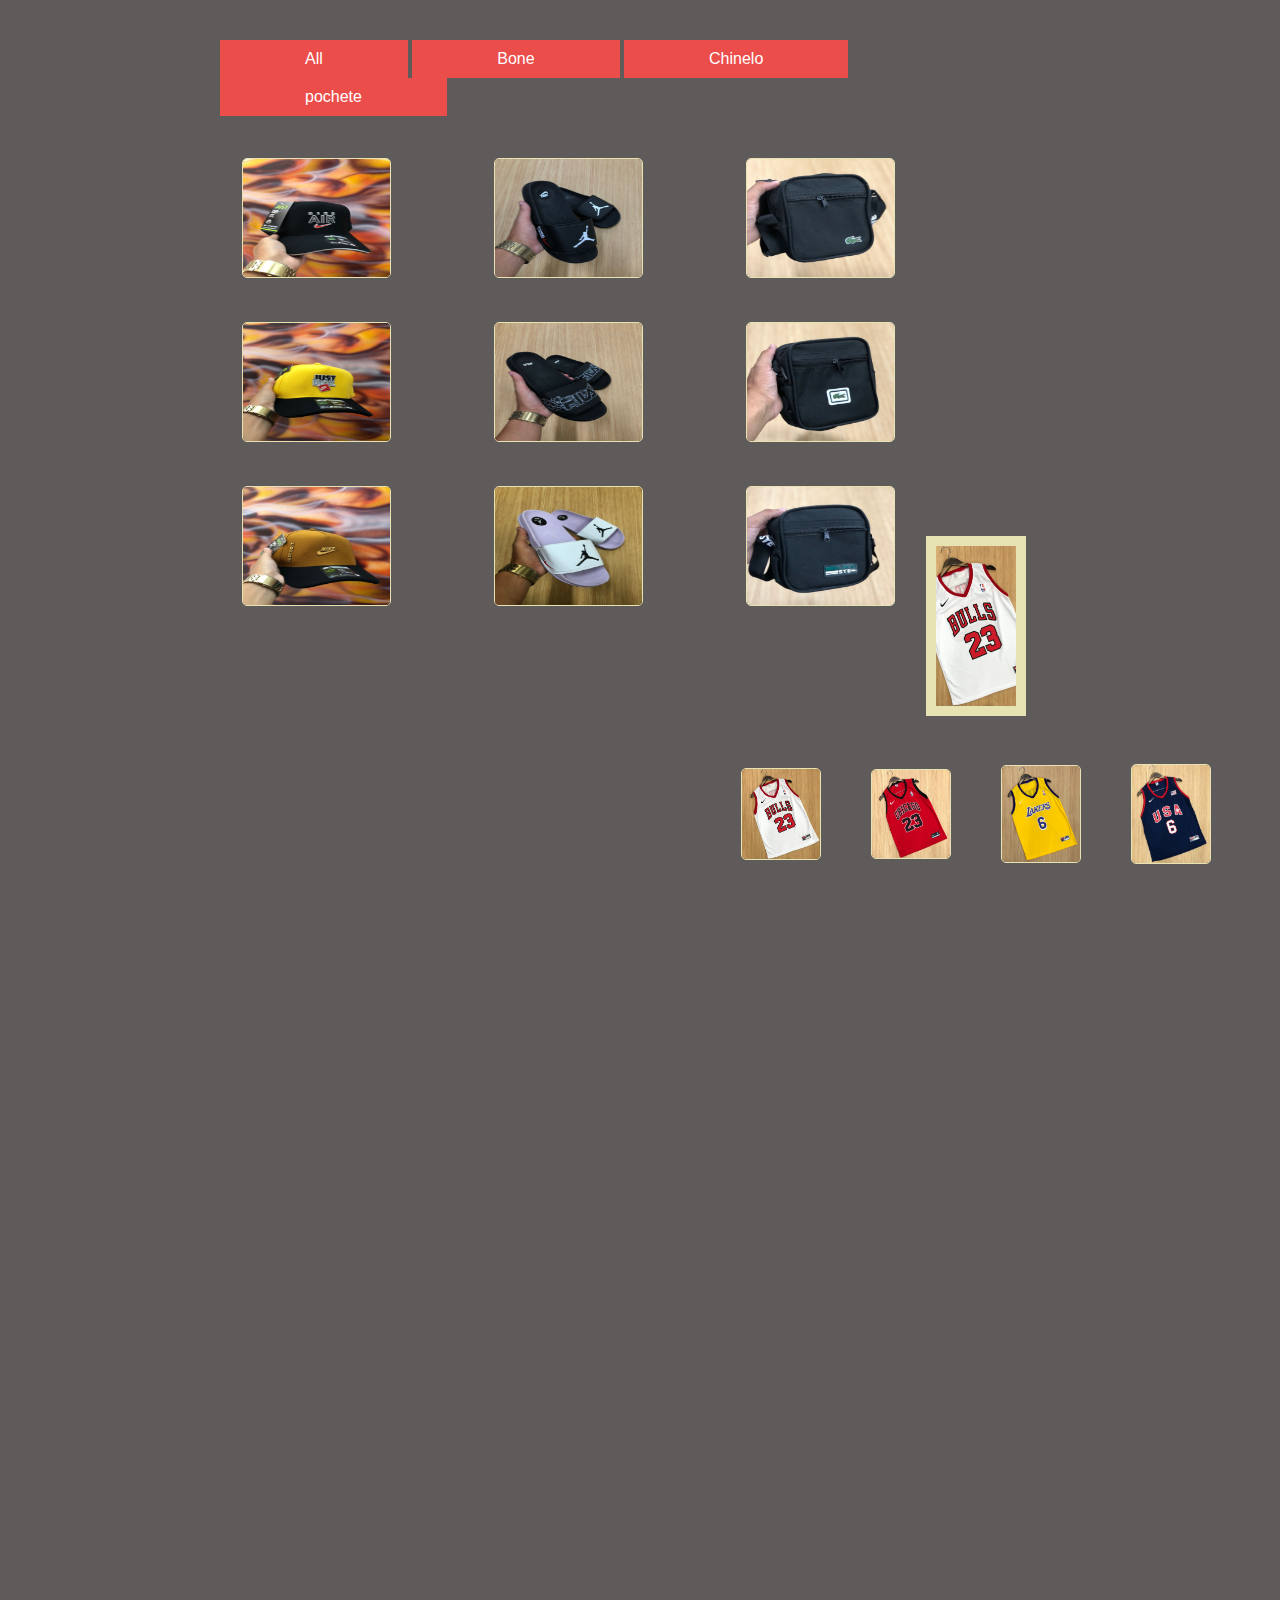
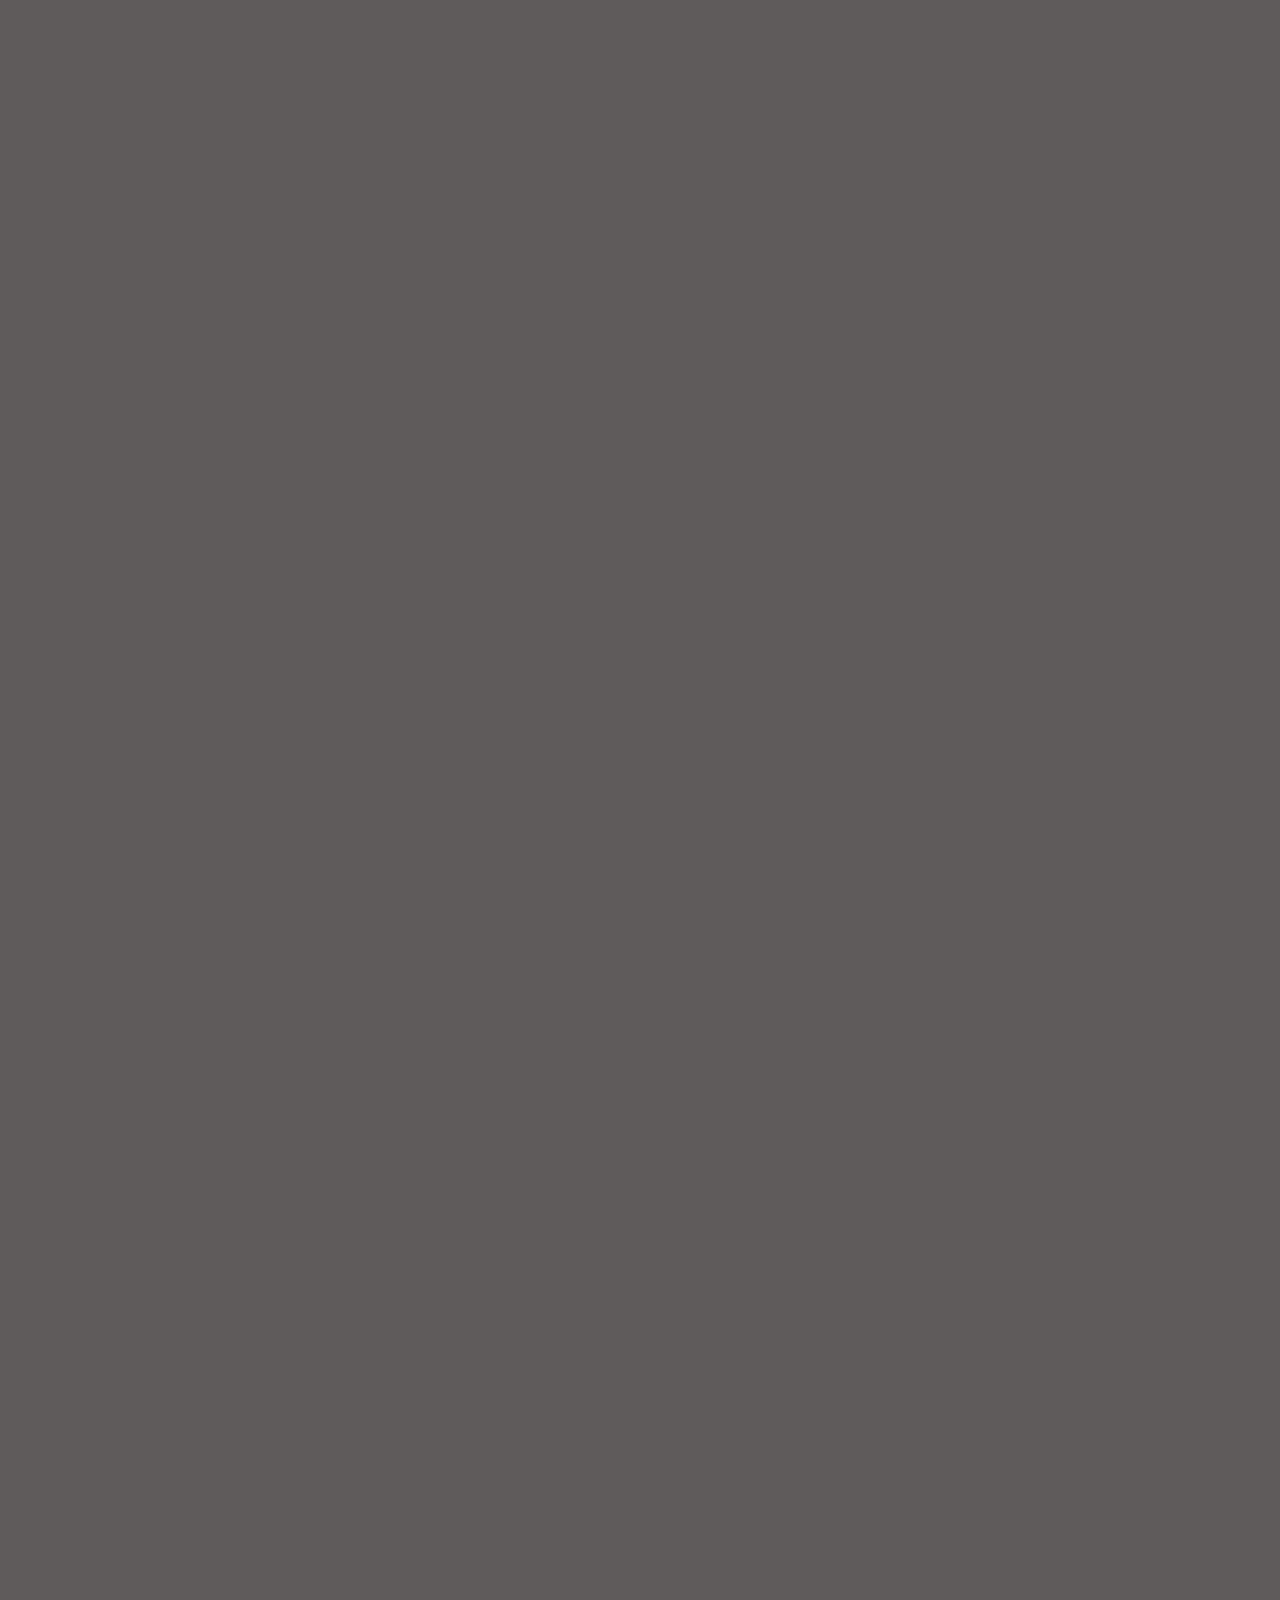
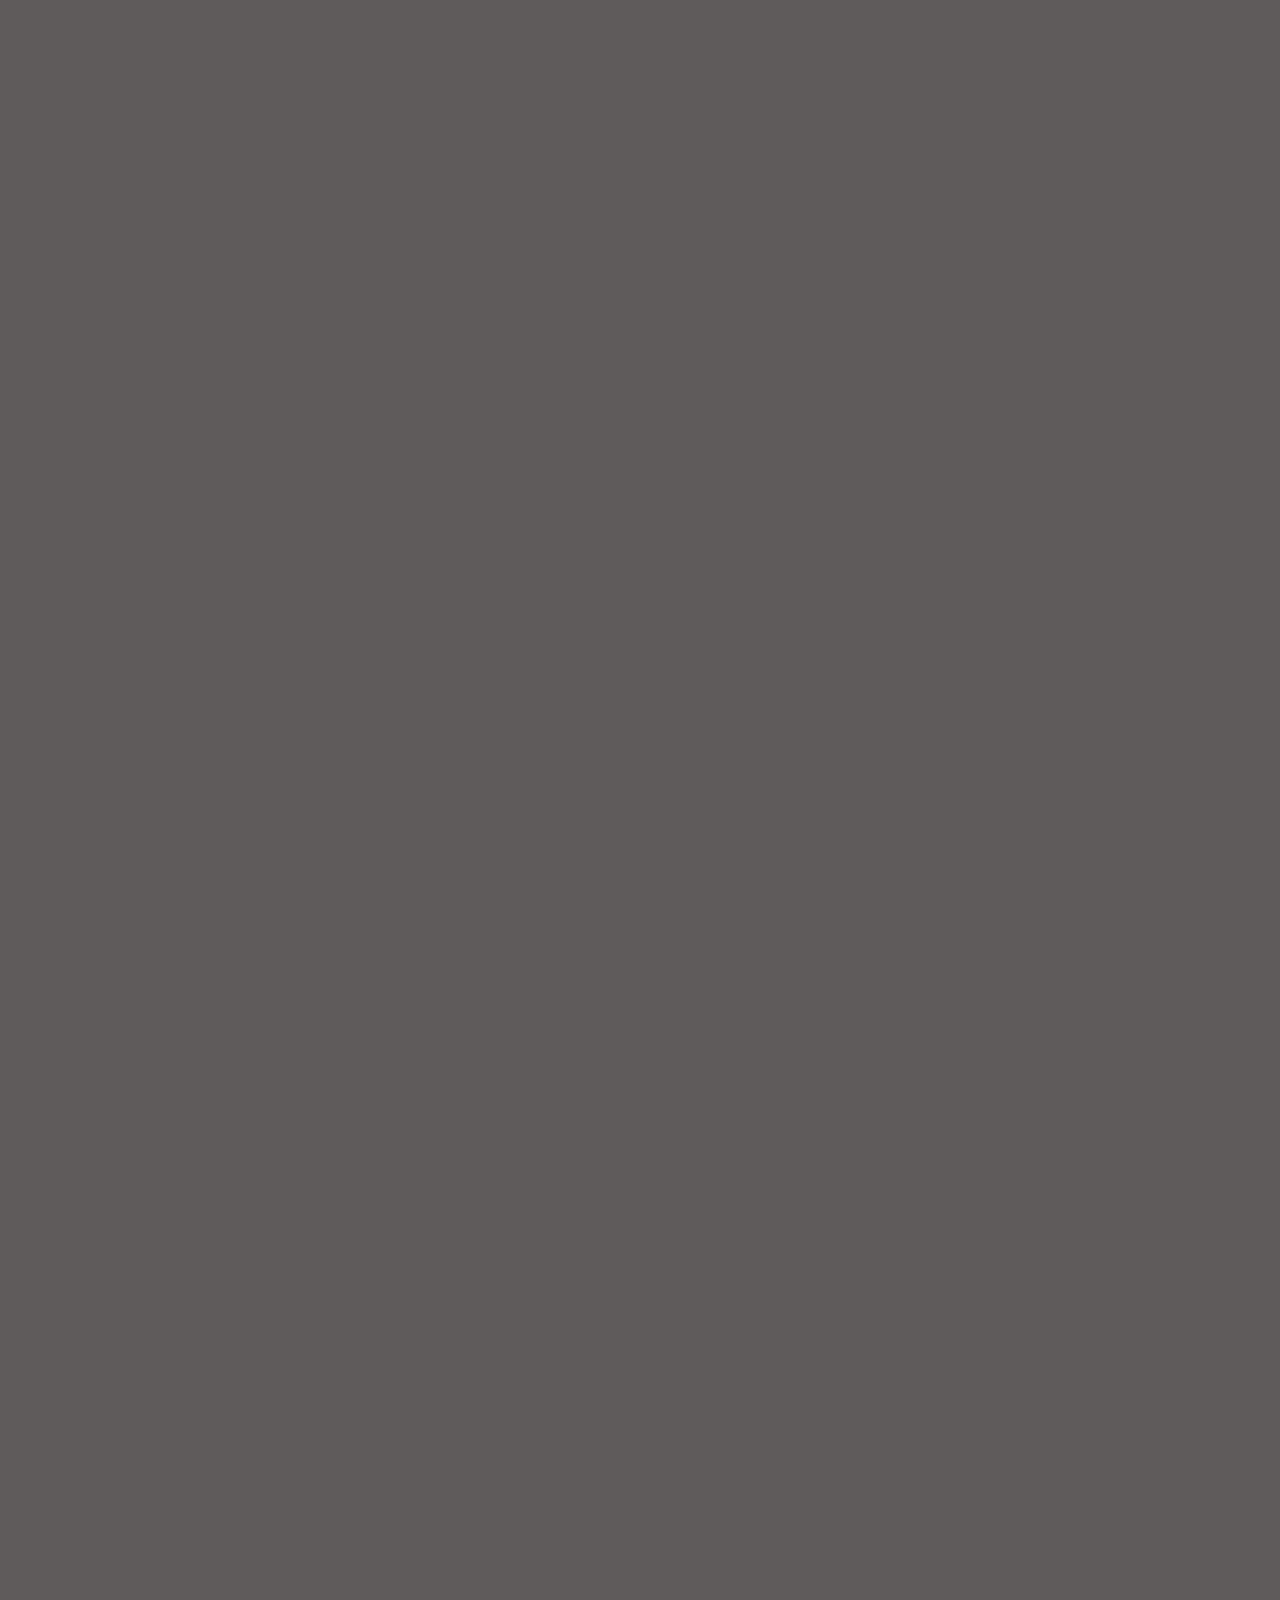
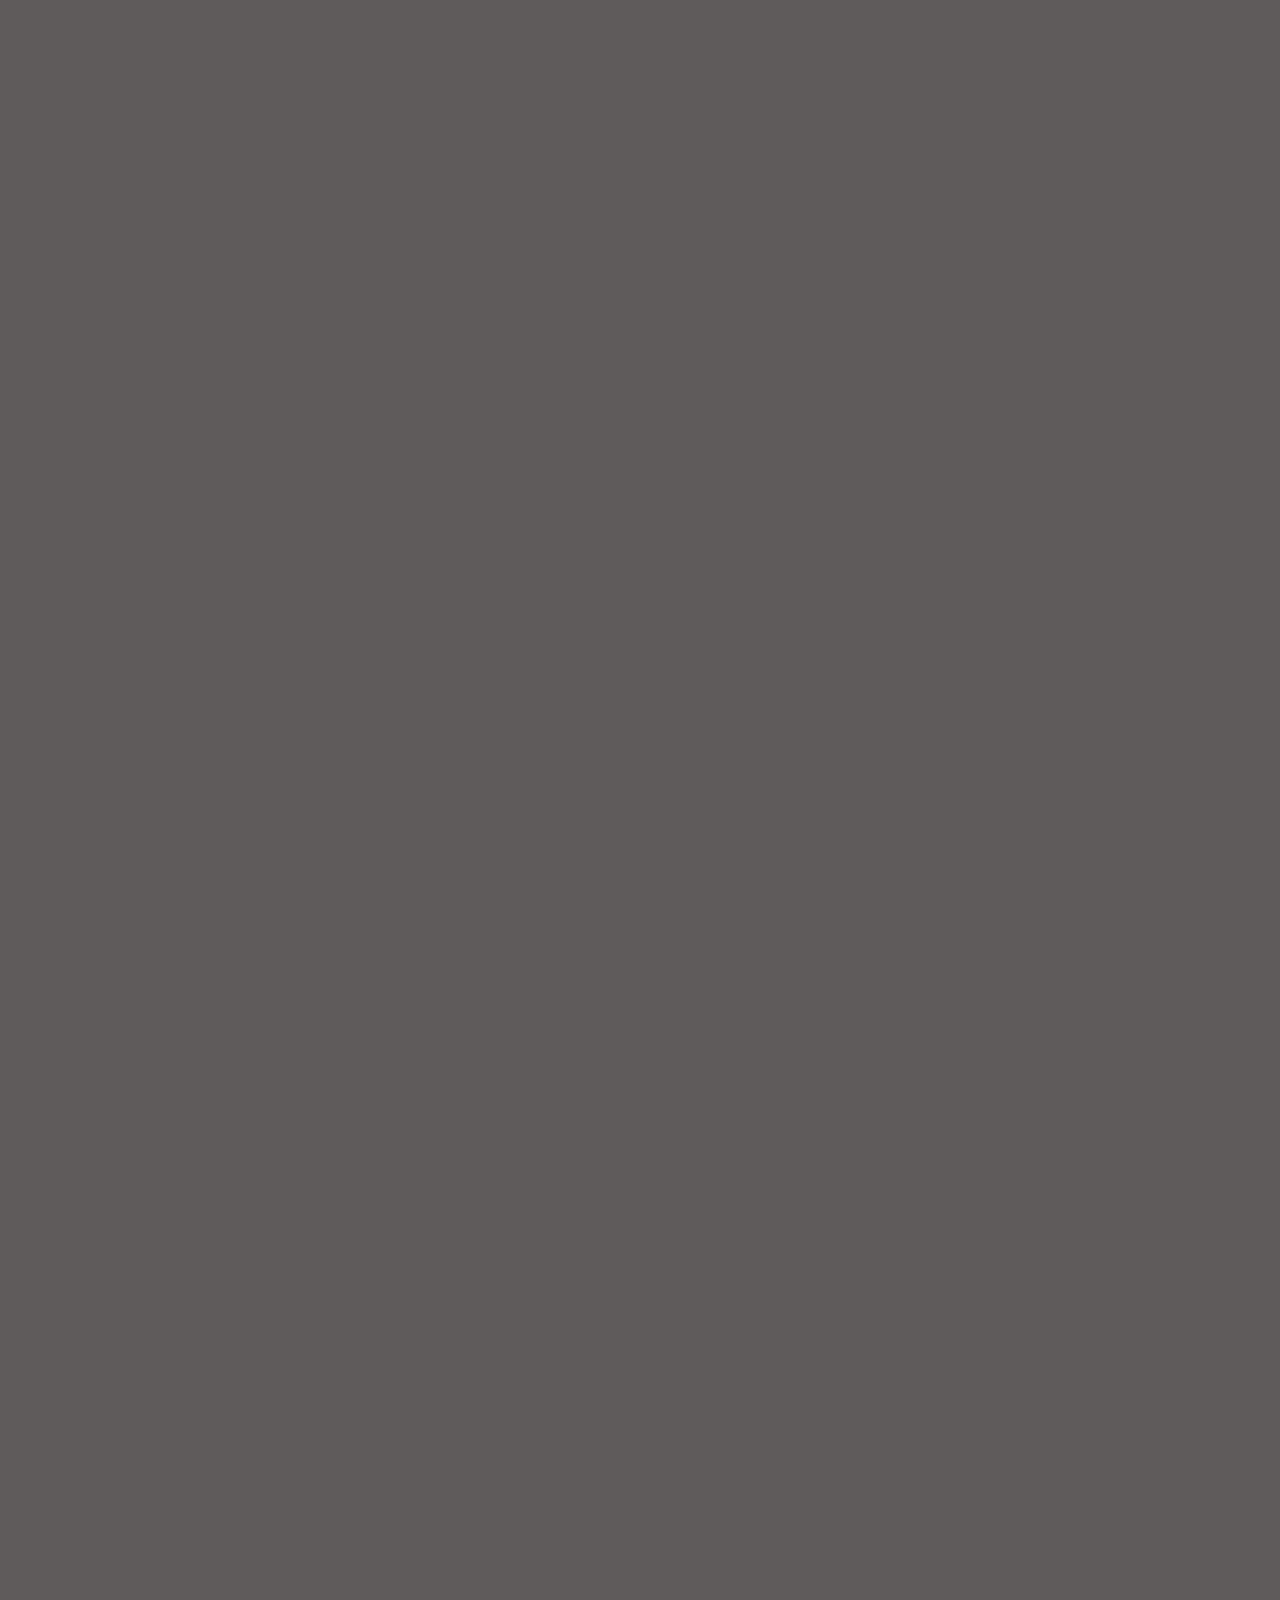
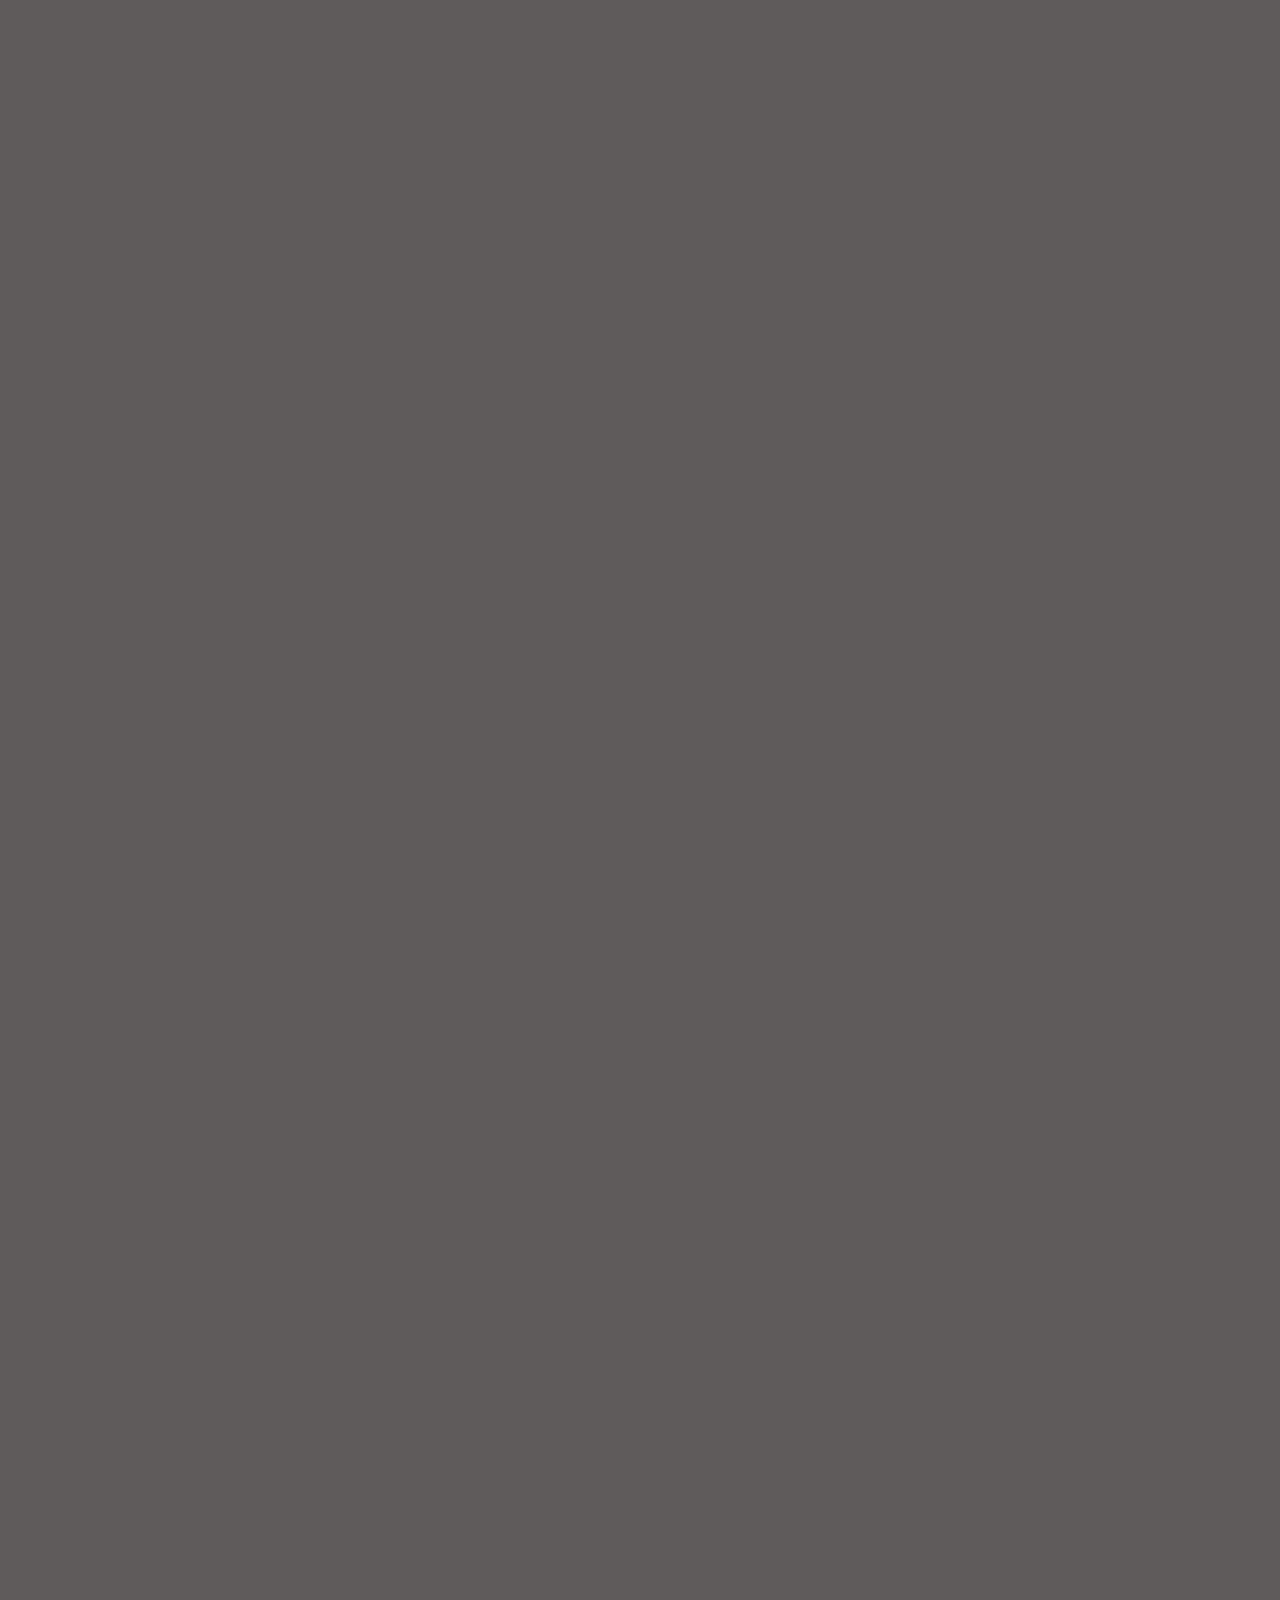
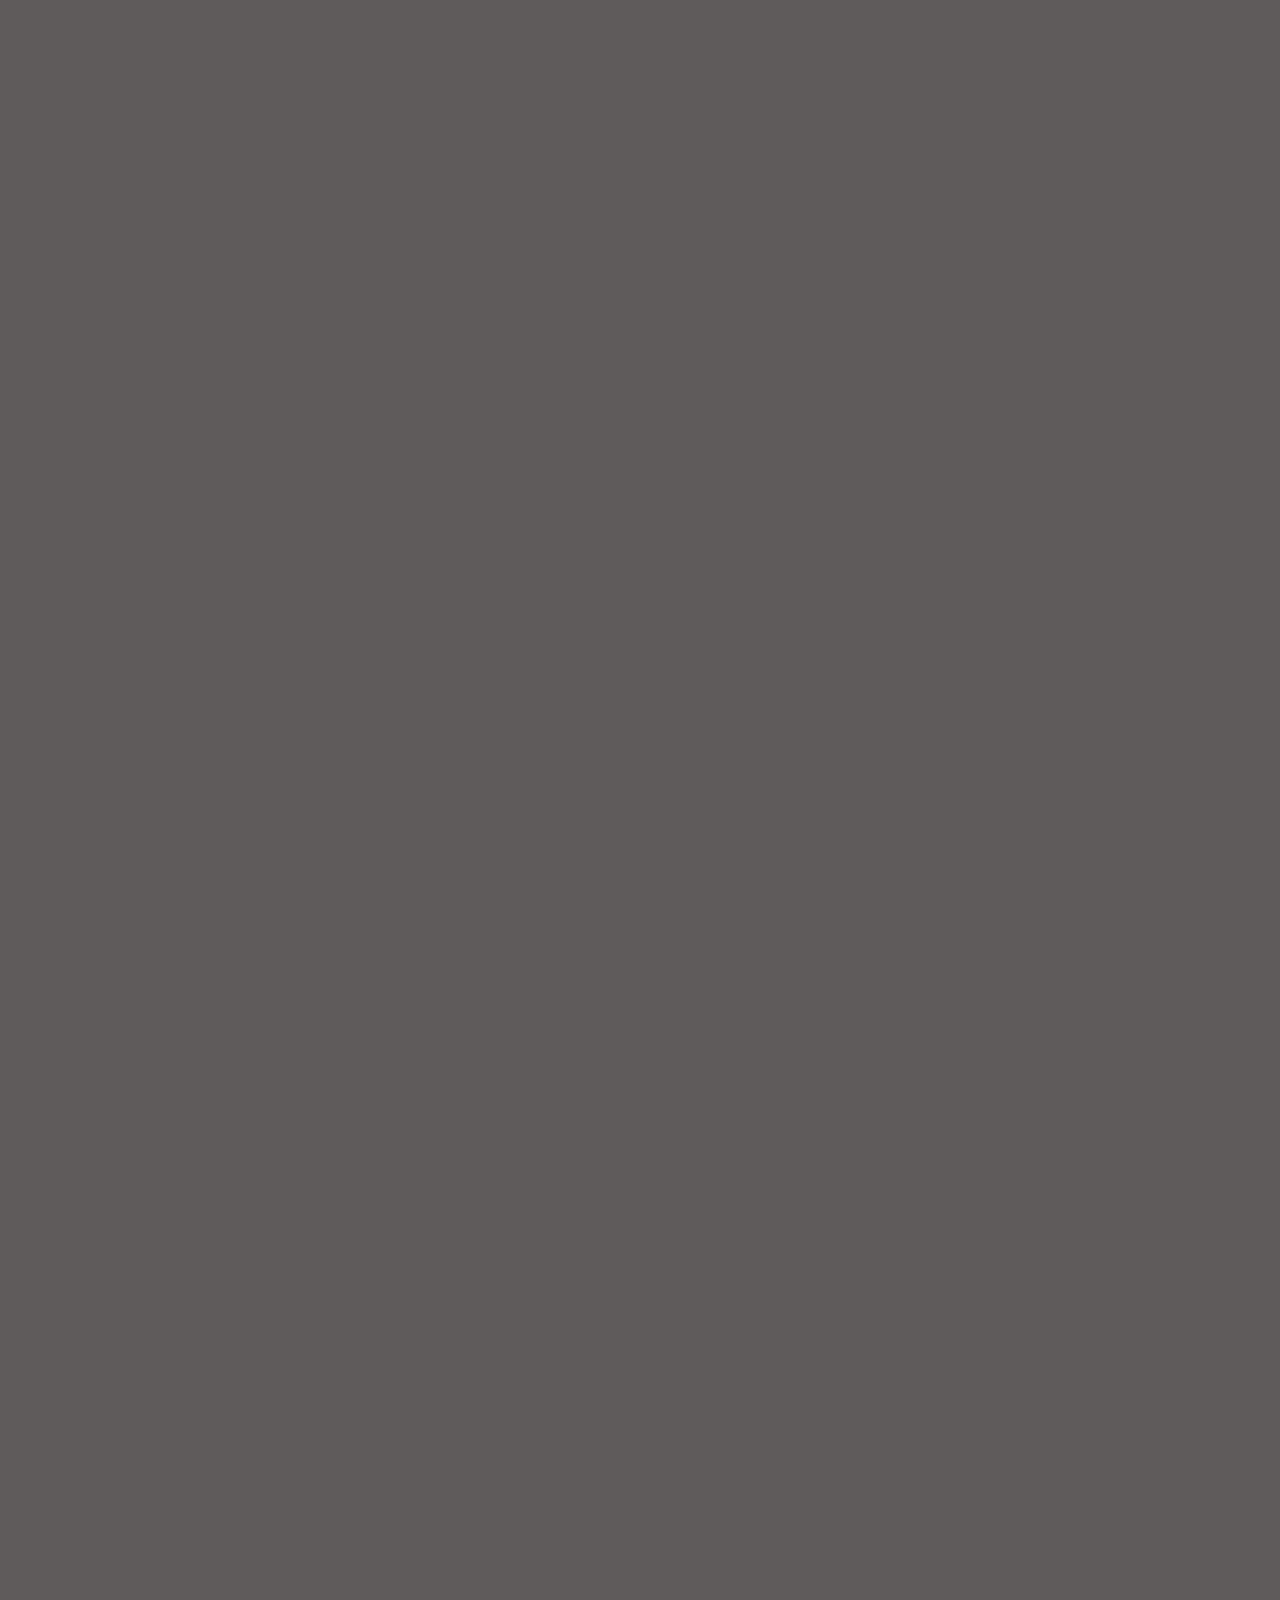
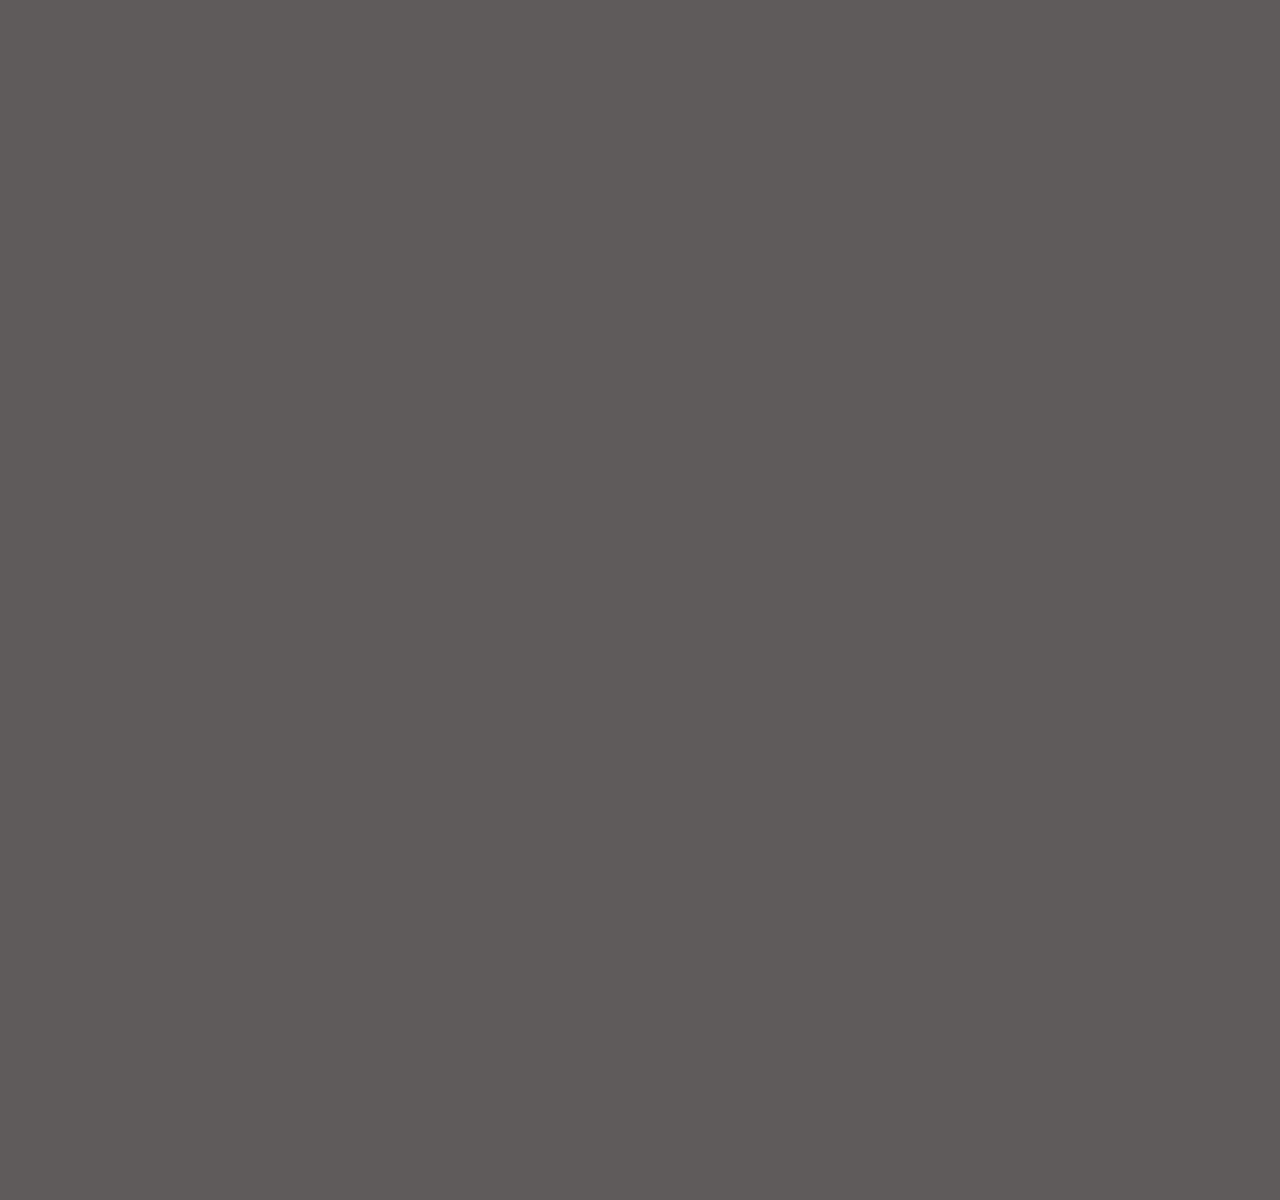
<file: index.html>
<!DOCTYPE html>
<html lang="pt-br">
<head>
    <meta charset="UTF-8">
    <meta http-equiv="X-UA-Compatible" content="IE=edge">
    <meta name="viewport" content="width=device-width, initial-scale=1.0">
    
    <link rel="stylesheet" href="css/style.css">
    <link rel="stylesheet" href="css/filter.css">
    <link rel="stylesheet" href="css/responsivo.css">
    
    <title>WD imports</title>
</head>
<body> 
    <div class="container">
        <ul class="filter-menu">
            <li data-target="all">All</li>
            <li data-target="bone">Bone</li>
            <li data-target="chinelo">Chinelo</li>
            <li data-target="pochete">pochete</li>
        </ul>

        <ul class="filter-item">
            <li  data-item="bone"><img src="galery/bone.jpeg" alt=""></li>
            <li  data-item="chinelo"><img src="galery/chinelo-jordan.jpeg" alt=""></li>
            <li  data-item="pochete"><img src="galery/pochete1.jpeg" alt=""></li>
            <li  data-item="bone"><img src="galery/bone1.jpeg" alt=""></li>
            <li  data-item="chinelo"><img src="galery/chinelo-fila.jpeg" alt=""></li>
            <li  data-item="pochete"><img src="galery/pochete3.jpeg" alt=""></li>
            <li  data-item="bone"><img src="galery/bone-nike1.jpeg" alt=""></li>
            <li  data-item="chinelo"><img src="galery/chinelo-jordan1.jpeg" alt=""></li>
            <li  data-item="pochete"><img src="galery/pochete2.jpeg" alt=""></li>
        </ul>
    </div>

  <section>
        <img src="galery/principal.jpeg"  alt="" id="galery">
        <ul class="navigation">
            <li onclick="imgSlider('galery/frente.jpeg')"><img src="galery/frente.jpeg" alt=""></li>
            <li onclick="imgSlider('galery/frente1.jpeg')" ><img src="galery/frente1.jpeg"alt></li>
            <li  onclick="imgSlider('galery/frente3.jpeg')"  ><img src="galery/frente3.jpeg" alt=""></li>
            <li onclick="imgSlider('galery/frete4.jpeg')" ><img src="galery/frete4.jpeg"alt= ""></li>
        </ul>
    </section>
    <script src="javascript/script.js"></script>
    <script src="javascript/sintase.js"></script>

</body>
</html>
</file>
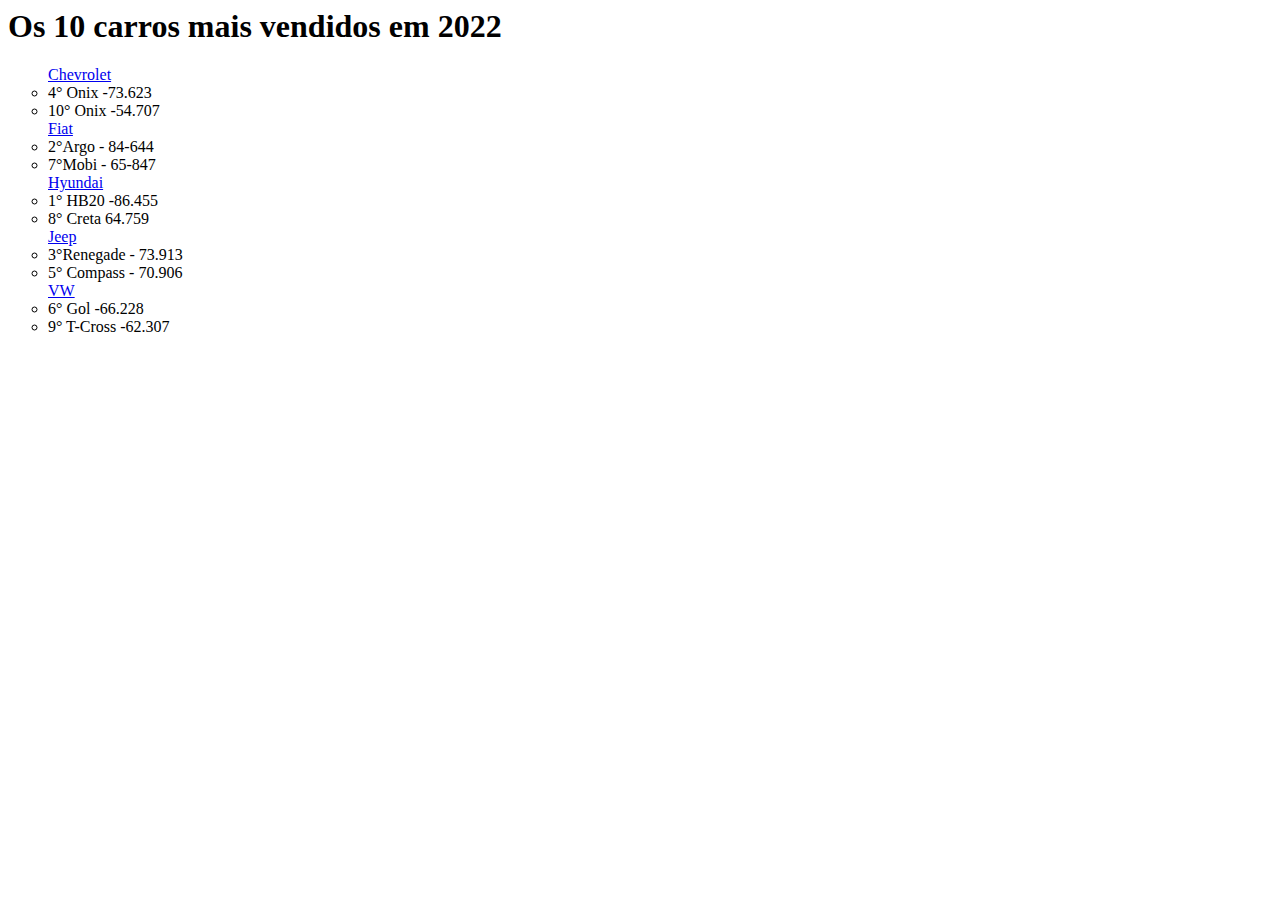
<file: Majer/carrosmaisvendidos.html>
<html>
    <head>
        <title>Carros Mais Vendidos</title>
        <meta charset="utf-8">
    </head>
        <h1>Os 10 carros mais vendidos em 2022</h1>


        
        <ul type="circle">
            <a href="https://Chevrolet.com.br/">Chevrolet </a>
                <li>4° Onix -73.623 </li>
                <li>10° Onix -54.707</li>
            <a href="https://Fiat.com.br/">Fiat </a>    
                <li>2°Argo - 84-644</li>
                <li>7°Mobi - 65-847</li>
            <a href="https://Hyundai.com.br/">Hyundai </a>
                <li>1° HB20 -86.455 </li>
                <li>8° Creta 64.759</li>
            <a href="http://jeep.com.br/">Jeep </a>    
                <li>3°Renegade - 73.913</li>
                <li>5° Compass - 70.906</li>
            <a href="http://vw.com.br/pt.html">VW </a>
                <li>6° Gol -66.228 </li>
                <li>9° T-Cross -62.307</li>
               
        </ul>
    

</html>
</file>
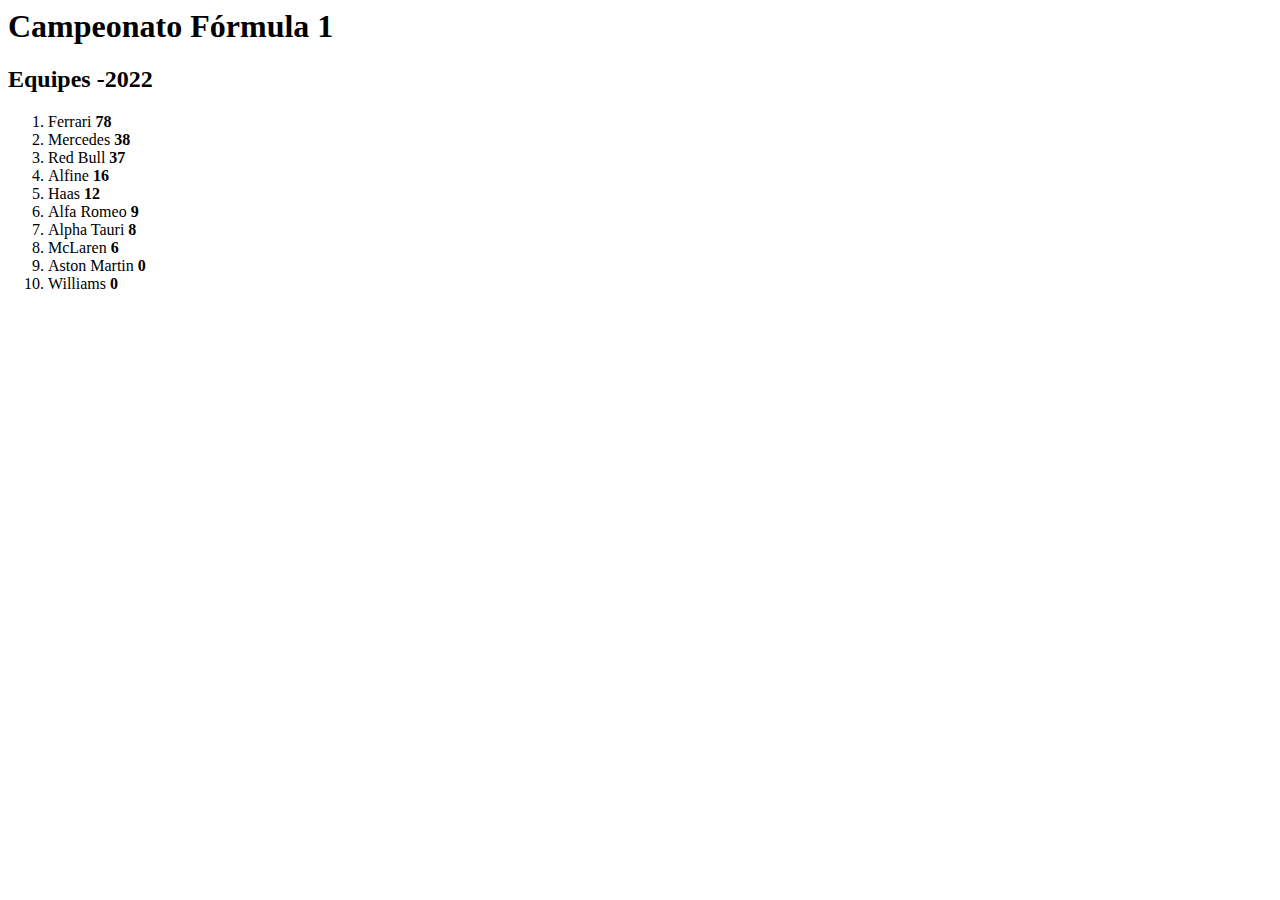
<file: Majer/formula1.html>
<html>
    <head>
        <title>Campeonato Fórmula 1</title>
    <meta charset="utf-8">
    </head>
    <body>
        <h1>Campeonato Fórmula 1 </h1>

        <h2>Equipes -2022</h2>

        <ol>
            <li>Ferrari <b>78</b></li>
            <li>Mercedes <b>38</b></li>
            <li>Red Bull <b>37</b></li>
            <li>Alfine <b>16</b></li>
            <li>Haas <b>12</b></li>
            <li>Alfa Romeo <b>9</b></li>
            <li>Alpha Tauri <b>8</b></li>
            <li>McLaren <b>6</b></li>
            <li>Aston Martin <b>0</b></li>
            <li>Williams <b>0</b></li>
        </ol>
    </body>
    
</html>
</file>
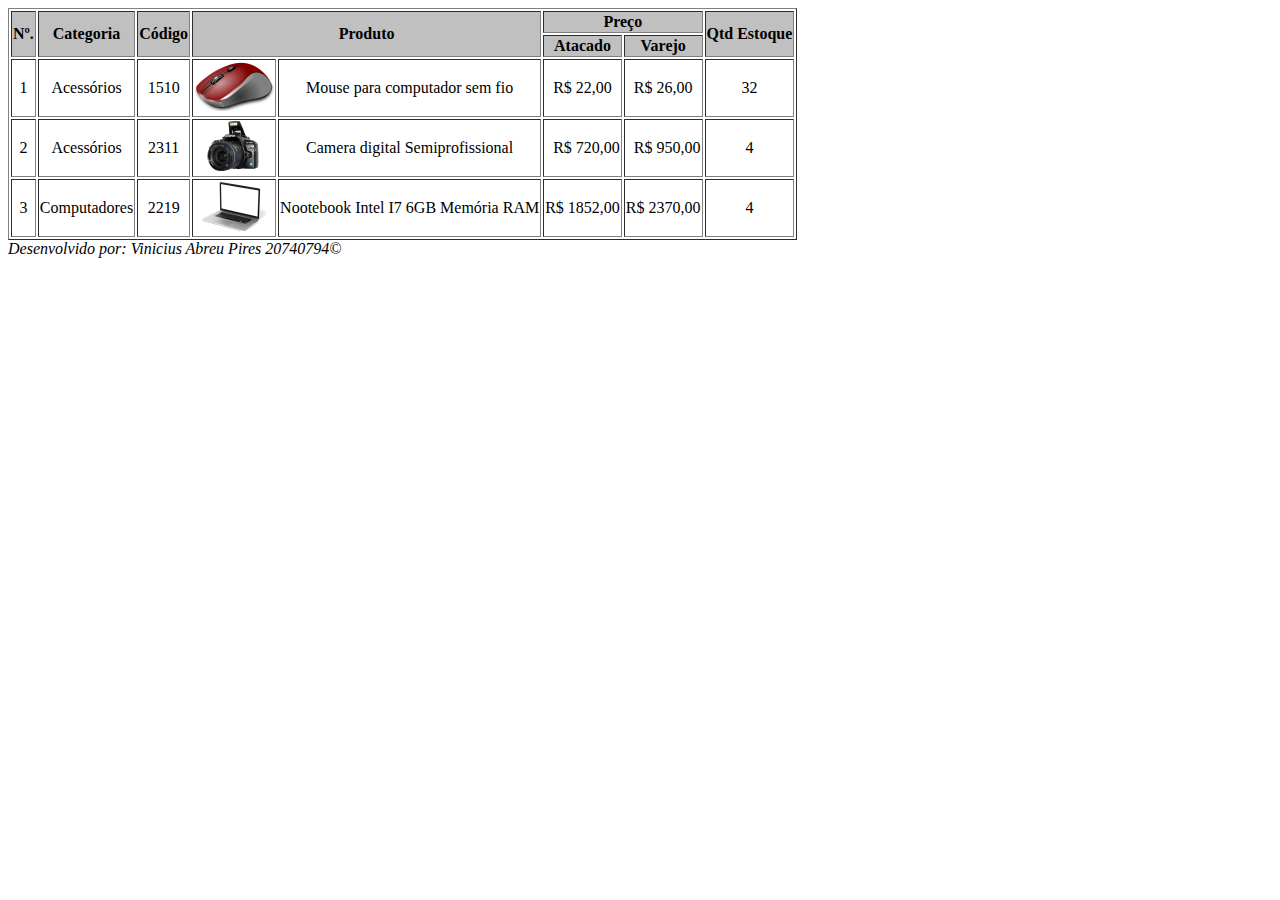
<file: Nome Vinicius Abreu Pires Rgm20740794 Turma1°B/venda.html>
<!DOCTYPE html> 
<html lang="pt-br">
	<head>
		<title>Tabelas - Parte IV</title>
		<meta charset="utf-8">
	</head>
	<body>
		<table border="1">
			<tr bgcolor="silver">
				<th rowspan="2">N&ordm.</th>
				<th rowspan="2">Categoria</th>
				<th rowspan="2">Código</th>
				<th rowspan="2" colspan="2">Produto</th>
				<th colspan="2">Preço</th>
				<th rowspan="2">Qtd Estoque</th>
			</tr>

			<tr bgcolor="silver">
				<th>Atacado</th>
				<th>Varejo</th>
			</tr>

			<tr> 
				<td align="center">1</td>
				<td align="center">Acessórios</td>
				<td align="center">1510</td>
				<td><img src="img/produtos/mouse.png"></td>
				<td align="center">Mouse para computador sem fio</td>
				<td align="center">R$ 22,00</td>
				<td align="center">R$ 26,00</td>
				<td align="center">32</td>
			</tr>
			
			<tr> 
				<td align="center">2</td>
				<td align="center">Acessórios</td>
				<td align="center">2311</td>
				<td><img src="img/produtos/camera.png"></td>
				<td align="center">Camera digital Semiprofissional</td>
				<td align="right">R$ 720,00</td>
				<td align="right">R$ 950,00</td>
				<td align="center">4</td>
			</tr>
			
			<tr> 
				<td align="center">3</td>
				<td align="center">Computadores</td>
				<td align="center">2219</td>
				<td><img src="img/produtos/notebook.png"></td>
				<td align="center">Nootebook Intel I7 6GB Memória RAM </td>
				<td align="right">R$ 1852,00</td>
				<td align="right">R$ 2370,00</td>
				<td align="center">4</td>
			</tr>
		</table>
		<i>Desenvolvido por: Vinicius Abreu Pires 20740794&copy;</i>
	</body>
</html>
</file>
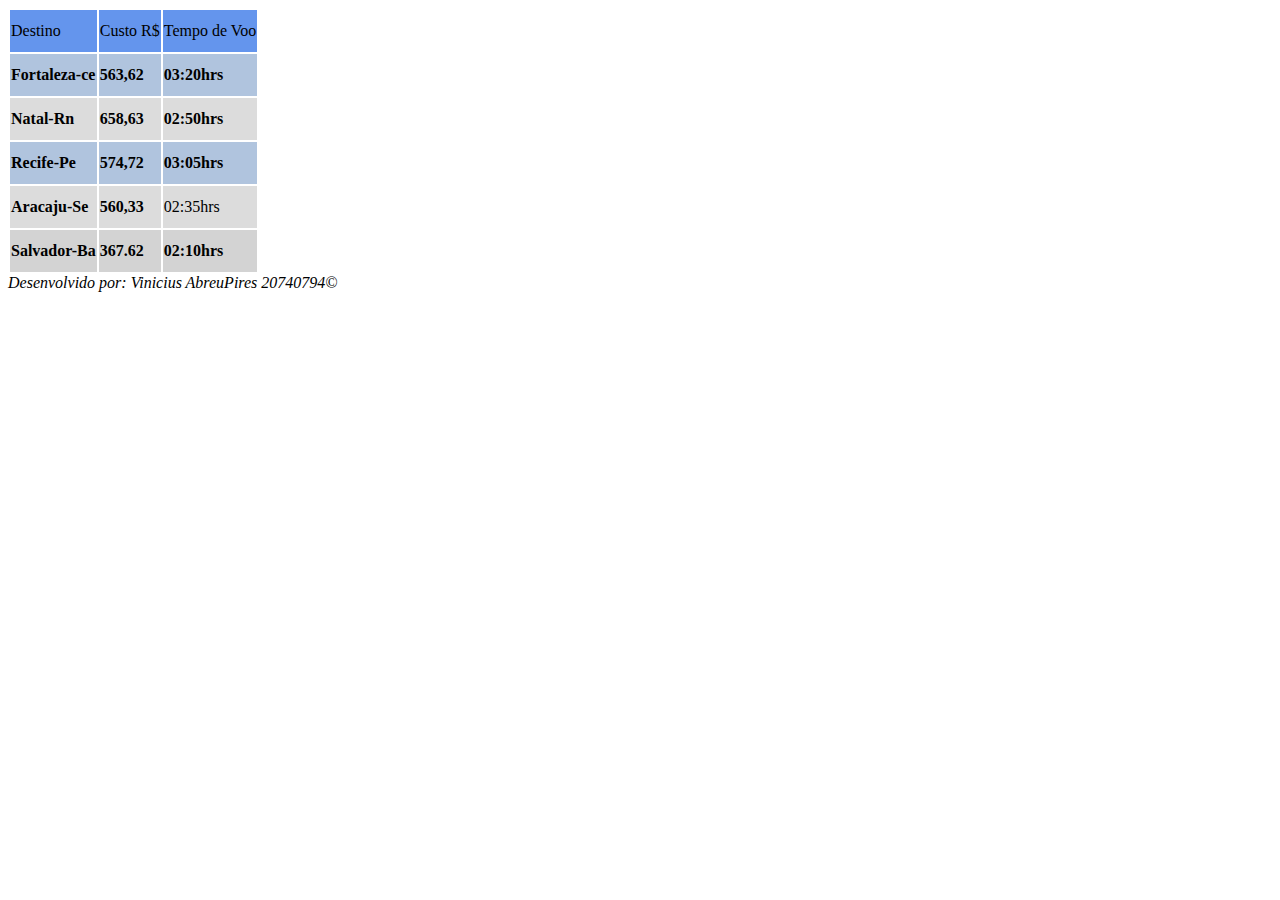
<file: Nome Vinicius Abreu Pires Rgm20740794 Turma1°B/voo.html>
<!DOCTYPE html>
<html lang="en">
<head>
    <meta charset="UTF-8">
    <meta http-equiv="X-UA-Compatible" content="IE=edge">
    <meta name="viewport" content="width=device-width, initial-scale=1.0">
    <title>Tabela Voo</title>
    <style>
        div { 
            border: 1px solid white;
        }
            td{ 
                text-align: left; height: 40px;
            }
        th{
            text-align: left; height: 40px;
        }
    </style>
</head>
<body>
    <table >
        <tr bgcolor="CornflowerBlue">
            <td>Destino</td>
            <td>Custo R$</td>
            <td>Tempo de Voo</td>
        </tr>
        <tr bgcolor="lightSteelblue">
            <th>Fortaleza-ce</th>
            <th>563,62</th>
            <th>03:20hrs</th>
        </tr>
        <tr bgcolor="Gainsboro">
            <th>Natal-Rn</th>
            <th>658,63</th>
            <th>02:50hrs</th>
        </tr>
        <tr bgcolor="lightSteelblue">
            <th>Recife-Pe</th>
            <th>574,72</th>
            <th>03:05hrs</th>
        </tr>
        <tr bgcolor="Gainsboro">
            <th>Aracaju-Se</th>
            <th>560,33</thd>
            <td>02:35hrs</th>
        </tr>
        <tr bgcolor="lightgray">
            <th>Salvador-Ba</th>
            <th>367.62</th>
            <th>02:10hrs</th>
        </tr>
    </table>
    <i>Desenvolvido por: Vinicius AbreuPires 20740794&copy;</i>
</body>
</html>
</file>
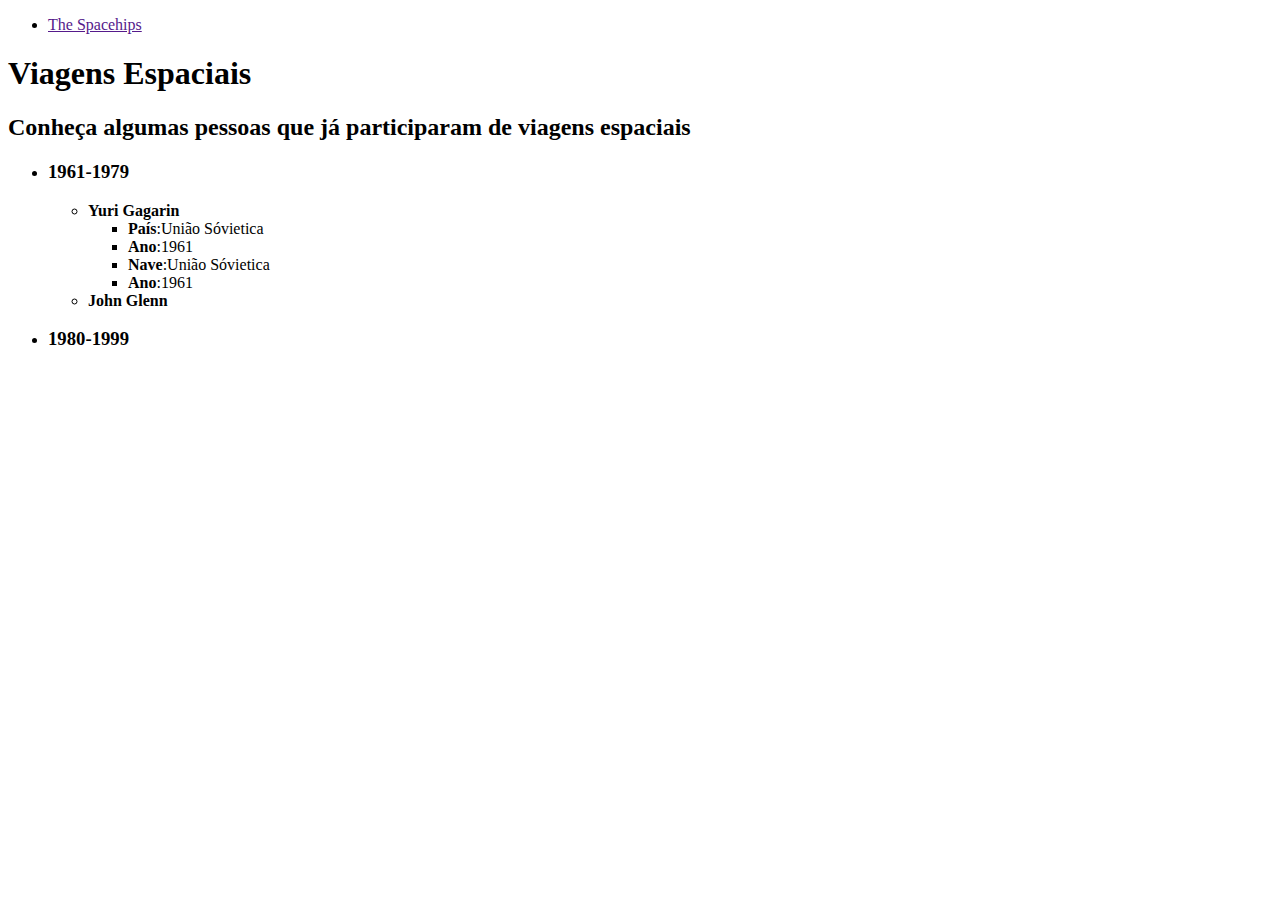
<file: oneBit/desafio1.html>
<!DOCTYPE html>
<html lang="en">
<head>
    <meta charset="UTF-8">
    <meta http-equiv="X-UA-Compatible" content="IE=edge">
    <meta name="viewport" content="width=device-width, initial-scale=1.0">
    <title>Viagens</title>
</head>
<body>
    <ul>
        <li>
            <a href="">The Spacehips</a>
        </li>
    </ul>
    <h1>Viagens Espaciais</h1>
        <h2>Conheça algumas pessoas que já participaram de viagens espaciais</h2>
            <ul>
                <li><h3>1961-1979</h3>
                    <ul>
                        <li><strong>Yuri Gagarin</strong>
                            <ul>
                                <li><b>País</b>:União Sóvietica</li>
                                <li><b>Ano</b>:1961</li>
                                <li><b>Nave</b>:União Sóvietica</li>
                                <li><b>Ano</b>:1961</li>
                            </ul>
                        </li>
                        <li><strong>John Glenn</strong></li>
                    </ul>
                
                </li>
            </ul>
            <ul>
                <li><h3>1980-1999</h3></li>
            </ul>
</body>
</html>
</file>
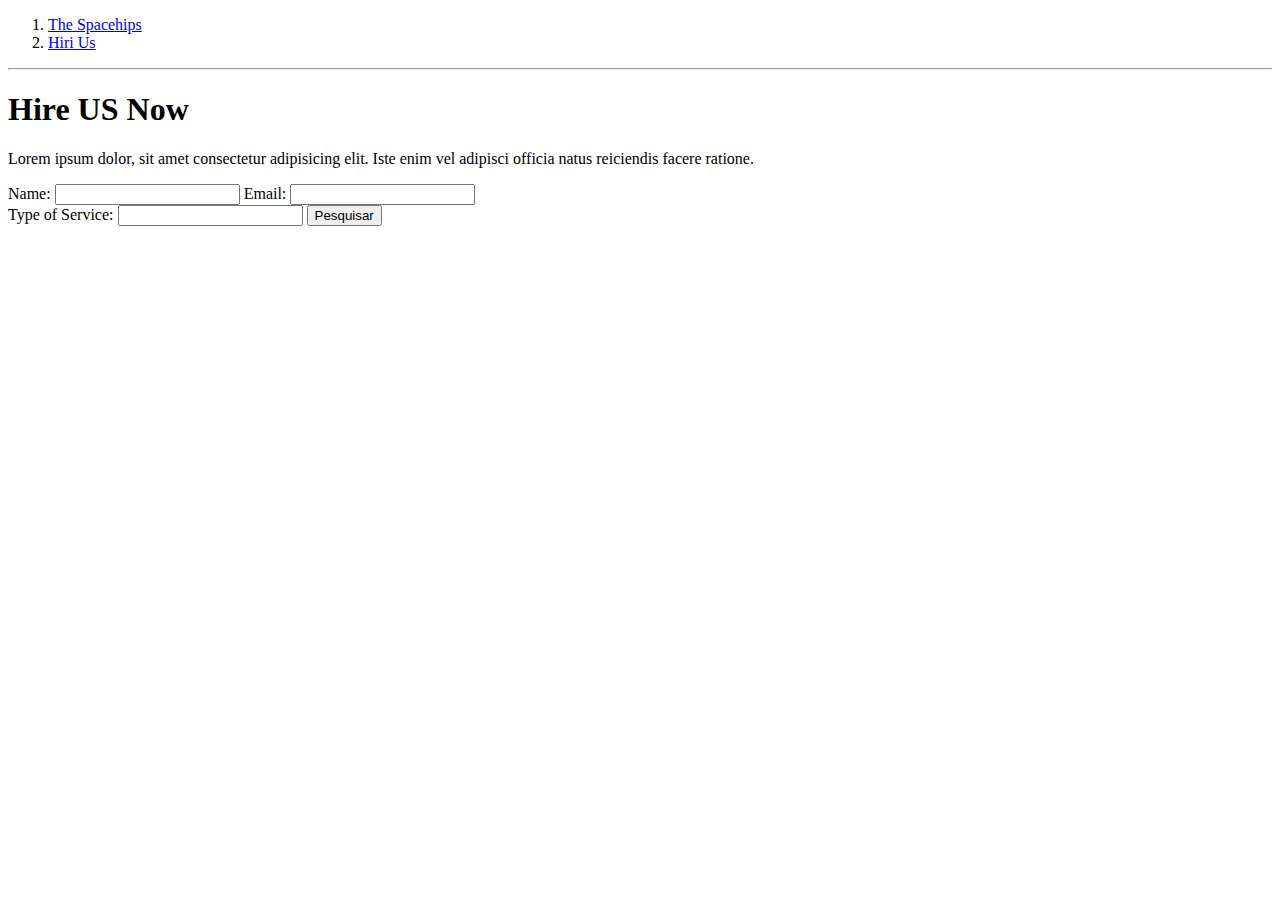
<file: oneBit/Hireus.html>
<!DOCTYPE html>
<html lang="en">
<head>
    <meta charset="UTF-8">
    <meta http-equiv="X-UA-Compatible" content="IE=edge">
    <meta name="viewport" content="width=device-width, initial-scale=1.0">
    <title>Document</title>
</head>
<body>
    <ol>
        <li><a href="nave.html">The Spacehips</a></li>
        <li><a href="Hireus.html">Hiri Us</a></li>
        </ol>
<hr>
    <h1>Hire US Now</h1>
        <p>Lorem ipsum dolor, sit amet consectetur adipisicing elit. Iste enim vel adipisci officia natus reiciendis facere ratione.</p>
            <form action="">
        <label for="q">Name:</label>
                <input type="text" id="q" name="q">
                <label for="qum">Email:</label>
                <input type="email" id="qum" name="q">
                <br>
                <label for="rum">Type of Service:</label>
                <input type="a
                " id="rum" name="q" >
                
                <input type="submit" value="Pesquisar">
            </form>
</body>

</html>
</file>
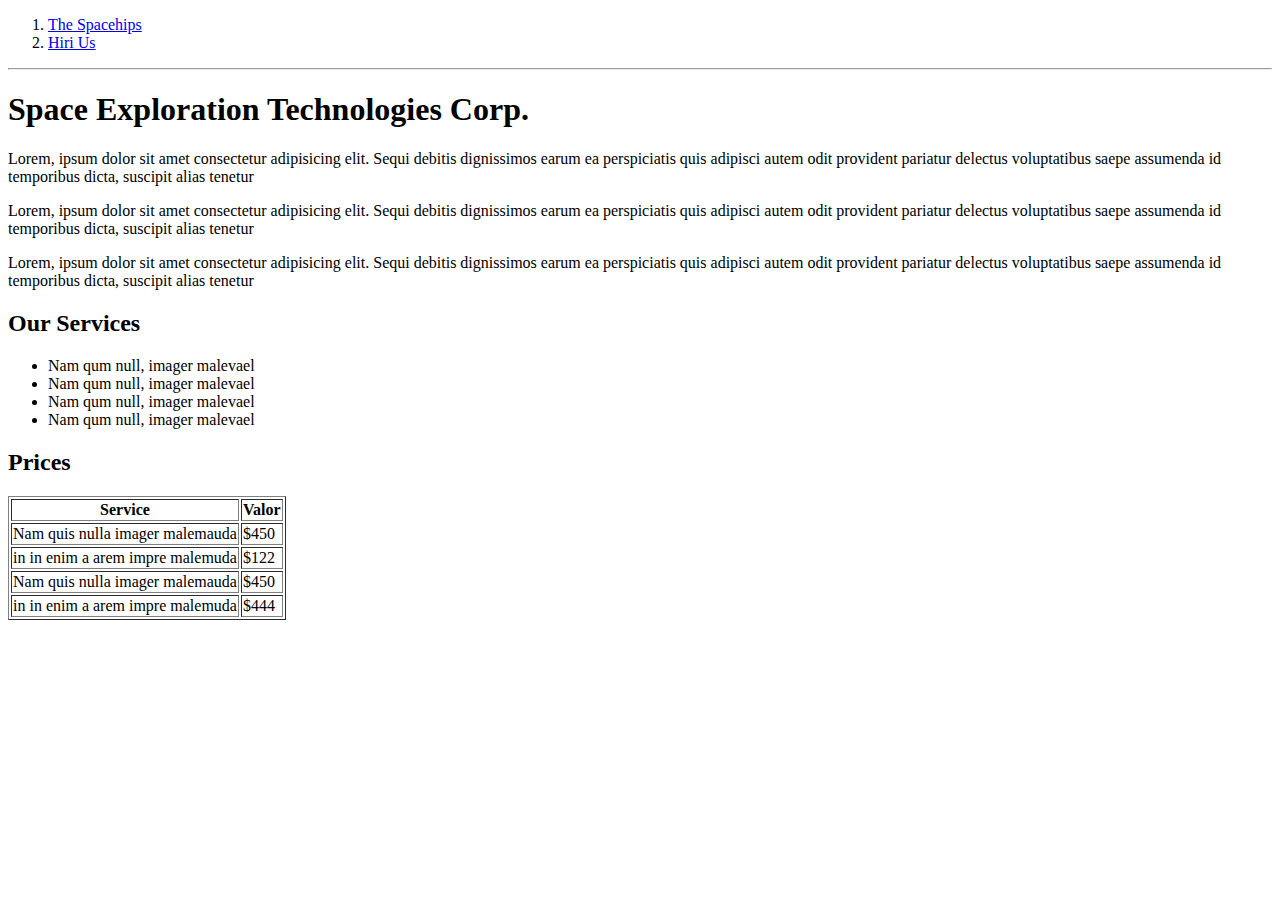
<file: oneBit/spacex.html>
<!DOCTYPE html>
<html lang="en">
<head>
    <meta charset="UTF-8">
    <meta http-equiv="X-UA-Compatible" content="IE=edge">
    <meta name="viewport" content="width=device-width, initial-scale=1.0">
    <title>Document</title>
</head>
<body>
            <ol>
                <li><a href="nave.html">The Spacehips</a></li>
                <li><a href="Hireus.html">Hiri Us</a></li>
                </ol>
        <hr>
    <h1>Space Exploration Technologies Corp.</h1>
    <p>Lorem, ipsum dolor sit amet consectetur adipisicing 
        elit. 
        Sequi debitis dignissimos earum ea perspiciatis
        quis adipisci autem
        odit provident pariatur delectus voluptatibus
        saepe assumenda id temporibus dicta, suscipit alias
        tenetur</p>

    <p>
    Lorem, ipsum dolor sit amet consectetur adipisicing 
    elit. 
    Sequi debitis dignissimos earum ea perspiciatis
    quis adipisci autem
    odit provident pariatur delectus voluptatibus
    saepe assumenda id temporibus dicta, suscipit alias
        tenetur
    </p> 
    <p>
        Lorem, ipsum dolor sit amet consectetur adipisicing 
        elit. 
        Sequi debitis dignissimos earum ea perspiciatis
        quis adipisci autem
        odit provident pariatur delectus voluptatibus
        saepe assumenda id temporibus dicta, suscipit alias
            tenetur
        </p> 
        <h2>Our Services</h2>
        <ul>
            <li>Nam qum null, imager malevael</li>
            <li>Nam qum null, imager malevael</li>
            <li>Nam qum null, imager malevael</li>
            <li>Nam qum null, imager malevael</li>
        </ul>
        <h2>Prices</h2>
        <table border="1">
            <tr>
                <th>Service</th>
                <th>Valor</th>
            </tr>
            <tr>
                <td>Nam quis nulla imager malemauda</td>
                <td>$450</td>
            </tr>
            <tr>
                <td>in in enim a arem impre malemuda</td>
                <td>$122</td>
            </tr>
            <tr>
                <td>Nam quis nulla imager malemauda</td>
                <td>$450</td>
            </tr>
            <tr>
                <td>in in enim a arem impre malemuda</td>
                <td>$444</td>
            </tr>
        </table>
</body>
</html>
</file>
<file: css/style.css>
*{
    margin: 0;
    padding: 0;
    box-sizing: border-box;
    font-family: sans-serif;
}
body{
    background: rgb(95, 91, 91);
    min-height: 1200vh;
}


section{
    position: relative;
    width: 0%;
    height: 100vh;
    display: flex;
    justify-content: center;
    align-items: center;
}

section #galery{
    position: absolute;
    left: 10;
    width: 100px;
    height: 20%;
    object-fit: cover;
}

section .navigation{
    position: absolute;
    top: 400px;
    bottom: 20px;
    left: 50%;
    transform: translateX(-50%);
    z-index: 100;
    display: flex;
    justify-content: center;
    align-items: center;
}

section .navigation li{
    list-style: none;
    cursor: pointer;
    margin: 5px;
}    

section .navigation li img{
    width: 80px;
    border: 1px solid rgb(230, 226, 177);
    border-radius: 5px;
}

.row{
    display: flex;
    flex-wrap: wrap;
}
</file>
<file: css/filter.css>
.container{
    max-width: 1000px;
    margin: auto;
    padding: 40px 80px ;
}
ul{
    list-style: none;
}
img{
    width: 20%;
    height: 50%;
    margin: 20px;
    border: 10px solid rgb(230, 226, 177);
}

.filter-menu{
    margin-bottom: 20px;
}

.filter-menu li {
    display: inline-block;
    padding: 10px 85px;
    align-items: center;
    justify-content: center;
    background: #eb4d4b;
    color:#fff;
    cursor: pointer;
}

.filter-menu li:hover,
.filter-menu li.active{
    background: #aa9493;   
}

.filter-item li{
    width: 30%;
    padding: 2px;
    float: left;
}


.filter-item li.active{
    width: 30%;
    padding: 3px;
    transition: all.5s ease;
}


.filter-item li.delete{
    width: 0%;
    padding: 0;
}

.filter-item img{
    display: block;
    width: 60%;
    height: 120px;
    border: 1px solid rgb(230, 226, 177);
    border-radius: 5px;
}
</file>
<file: css/responsivo.css>
@media only screen and (max-width: 600px) {
  
.filter-menu li {
    padding:  1px;
    align-items: center;
    justify-content: center;
}  
.filter-item li{
    width: 45%;
    float: left;
}
.filter-item img{
    width: 105%;
    height: 80px;
    align-items: center;
    justify-content: center;
}    
img{
    width: 5%;
    height: 30%;
    margin: 2px;
}

section {
    top: 50%;
    width: 100%;
    height: 550px;
}

section .navigation li img{
    width: 50px;
}

}
</file>
